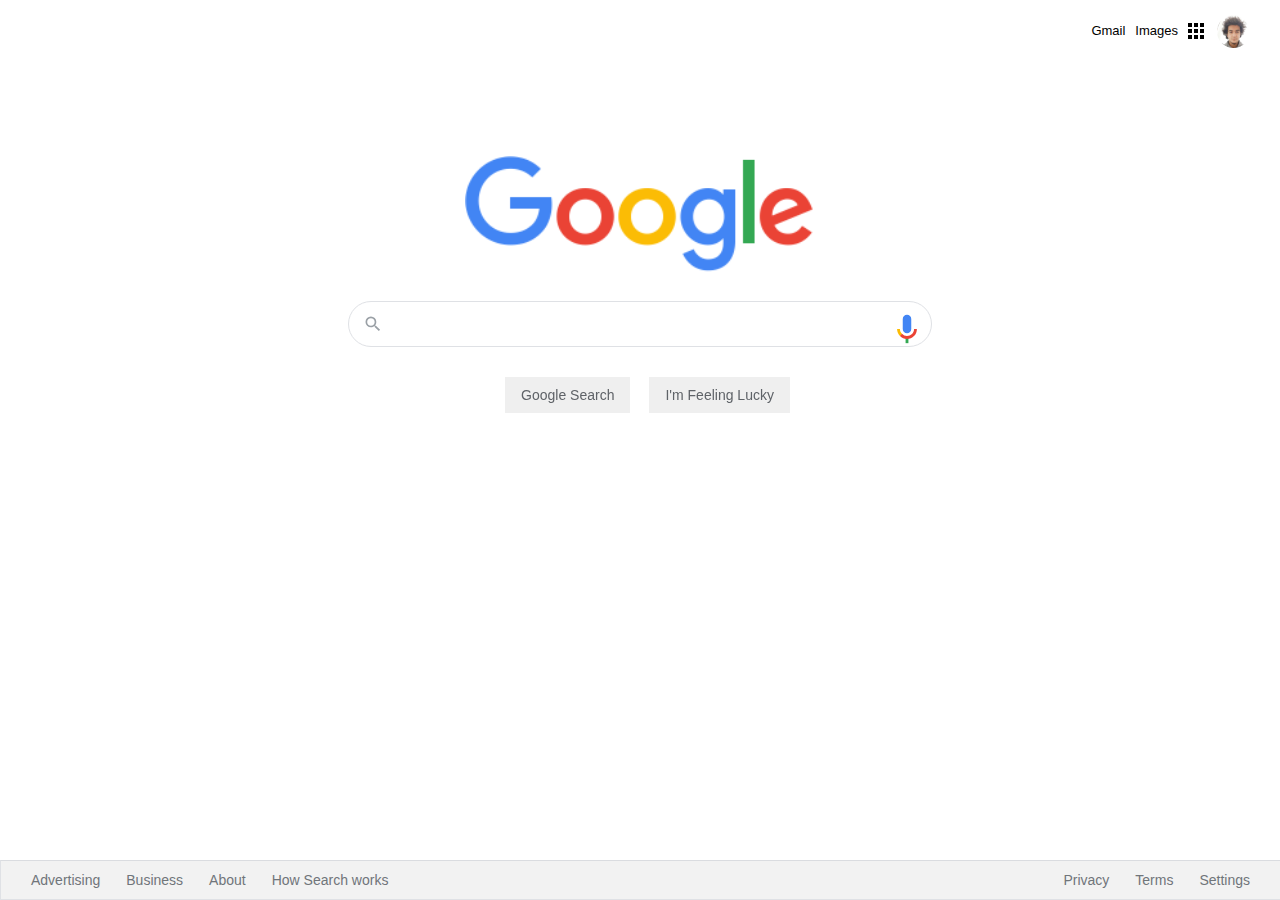
<file: project3GoogleNewShape/index.html>
<!DOCTYPE html>
<html lang="en">
  <head>
    <meta charset="UTF-8" />
    <meta name="viewport" content="width=device-width, initial-scale=1.0" />
    <link rel="stylesheet" href="style.css" />
    <title>Google</title>
  </head>
  <body>
    <div class="panel">
      <nav>
        <ul class="header">
          <li class="pic headerli">
            <a href="https://www.github.com/vinexy" target="_blank"
              ><img height="33px"  
                src="assets/profilpic.jpg"
                alt=""
                style="margin-right: 1px; border-radius: 50%;"
            /></a>
          </li>
          <li style="margin: 8px" class="headerli">
            <a href="https://www.google.com.tr/intl/en/about/products?tab=wh"
              ><img src="assets/appsbutton.svg" alt="" style="width: 16px; height: 16px; margin-right: 3px;"></a
            >
          </li>
          <li style="margin: 8px; margin-left: -2px;" class="headerli">
            <a
              href="https://www.google.com.tr/imghp?hl=en&tab=wi&authuser=0&ogbl"
              >Images</a
            >
          </li>
          <li style="margin: 8px" class="headerli">
            <a href="https://mail.google.com/mail/?tab=wm&authuser=0&ogbl"
              >Gmail</a
            >
          </li>
        </ul>
      </nav>
      <div class="container">
        <img
          src="assets/logo.png"
          width="350px"
          alt=""
        />
      </div>
      <div class="search-area">
        <div class="search">
          <div class="search-img">
            <span>
              <svg
                focusable="false"
                xmlns="http://www.w3.org/2000/svg"
                viewBox="0 0 24 24"
              >
                <path
                  d="M15.5 14h-.79l-.28-.27A6.471 6.471 0 0 0 16 9.5 6.5 6.5 0 1 0 9.5 16c1.61 0 3.09-.59 4.23-1.57l.27.28v.79l5 4.99L20.49 19l-4.99-5zm-6 0C7.01 14 5 11.99 5 9.5S7.01 5 9.5 5 14 7.01 14 9.5 11.99 14 9.5 14z"
                ></path>
              </svg>
            </span>
          </div>
          <div class="input-enter">
            <div class="input-area">
              <input
                type="text"
                class="input"
                maxlength="2048"
                autofocus="true"
              />
            </div>
          </div>
          <div jscontroller="unV4T" class="search" aria-label="Sesle arama yapın" role="button" tabindex="0" jsaction="h5M12e;rcuQ6b:npT2md" data-ved="0ahUKEwj5xJeAnpn5AhVRYPEDHcnKCOsQvs8DCAY"><svg class="goxjub" focusable="false" viewBox="0 0 24 24" xmlns="http://www.w3.org/2000/svg"><path fill="#4285f4" d="m12 15c1.66 0 3-1.31 3-2.97v-7.02c0-1.66-1.34-3.01-3-3.01s-3 1.34-3 3.01v7.02c0 1.66 1.34 2.97 3 2.97z"></path><path fill="#34a853" d="m11 18.08h2v3.92h-2z"></path><path fill="#fbbc04" d="m7.05 16.87c-1.27-1.33-2.05-2.83-2.05-4.87h2c0 1.45 0.56 2.42 1.47 3.38v0.32l-1.15 1.18z"></path><path fill="#ea4335" d="m12 16.93a4.97 5.25 0 0 1 -3.54 -1.55l-1.41 1.49c1.26 1.34 3.02 2.13 4.95 2.13 3.87 0 6.99-2.92 6.99-7h-1.99c0 2.92-2.24 4.93-5 4.93z"></path></svg></div>
        </div>
      </div>

      <div class="buttons">
        <a href=""
          ><button class="googlesearch">Google Search</button></a
        >
        <a href=""
          ><button class="feelinglucky">I'm Feeling Lucky</button></a
        >
      </div>
    </div>

    <nav>
      <ul class="footer">
        <li class="footerli">
          <a
            href="https://www.google.com/intl/en_tr/ads/?subid=ww-ww-et-g-awa-a-g_hpafoot1_1!o2&utm_source=google.com&utm_medium=referral&utm_campaign=google_hpafooter&fg=1"
            >Advertising</a
          >
        </li>
        <li class="footerli">
          <a
            href="https://www.google.com/services/?subid=ww-ww-et-g-awa-a-g_hpbfoot1_1!o2&utm_source=google.com&utm_medium=referral&utm_campaign=google_hpbfooter&fg=1"
            >Business</a
          >
        </li>
        <li class="footerli">
          <a
            href="https://about.google/?utm_source=google-TR&utm_medium=referral&utm_campaign=hp-footer&fg=1"
            >About</a
          >
        </li>
        <li class="footerli">
          <a href="https://google.com/search/howsearchworks/?fg=1"
            >How Search works</a
          >
        </li>

        <li class="footerli" style="float: right; margin-right: 35px">
          <a href="https://www.google.com/preferences?hl=en">Settings</a>
        </li>

        <li class="footerli" style="float: right">
          <a href="https://policies.google.com/terms?hl=en-TR&fg=1">Terms</a>
        </li>

        <li class="footerli" style="float: right">
          <a href="https://policies.google.com/privacy?hl=en-TR&fg=1">Privacy</a>
        </li>
      </ul>
    </nav>
  </body>
</html>
</file>
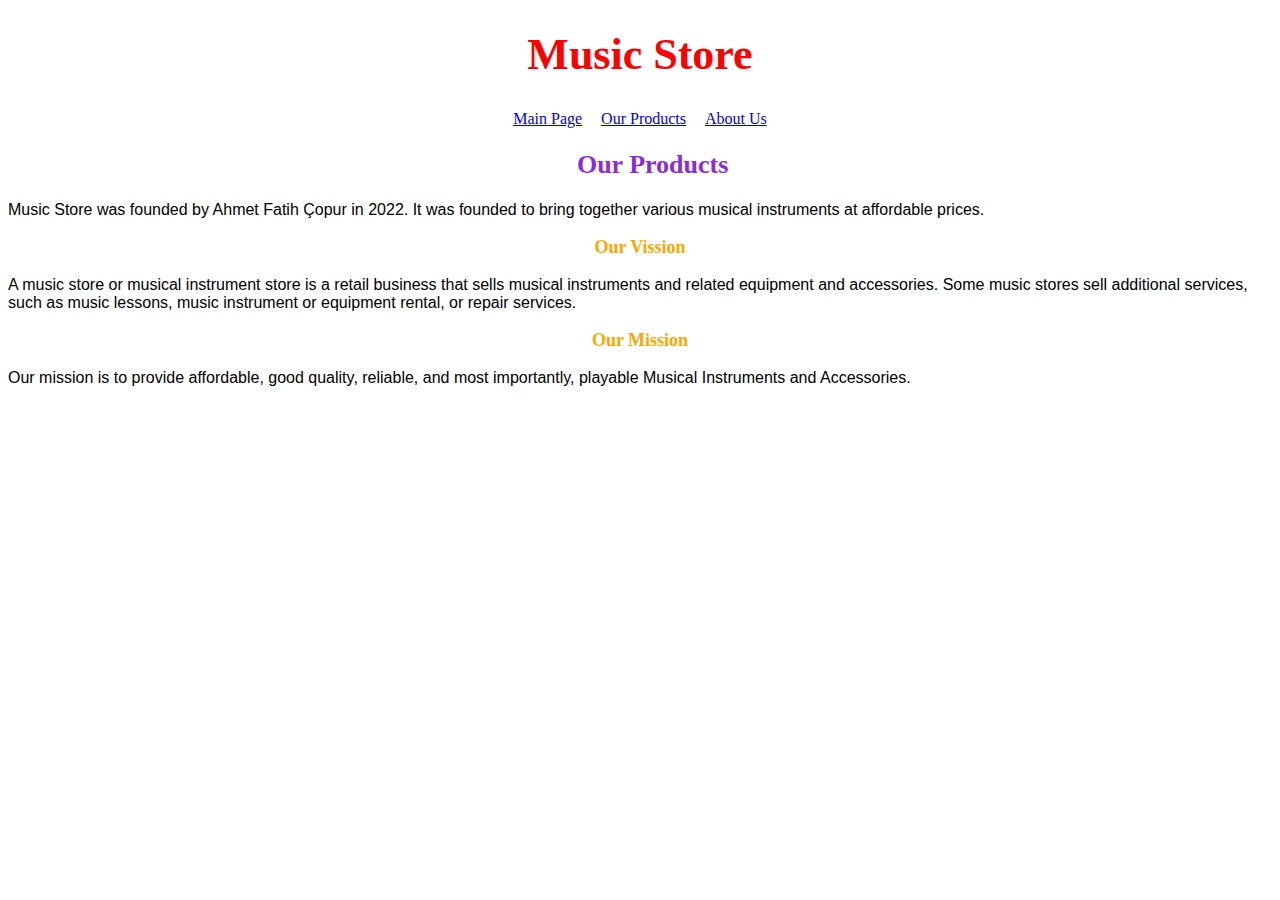
<file: aboutUs.html>
<!DOCTYPE html>
<html lang="en">
<head>
    <meta charset="UTF-8">
    <meta http-equiv="X-UA-Compatible" content="IE=edge">
    <meta name="viewport" content="width=device-width, initial-scale=1.0">
    <title>Document</title>
    <link rel="stylesheet" href="style.css">
</head>
<body>
    
    <h1 style="font-size: 44px; color: red; text-align: center;">Music Store
    </h1>

    <div style="text-align: center;">
        <a href="./mainPage.html" style="display: inline-block;">Main Page</a>
        <a href="./ourProducts.html" style="display: inline-block; margin-left: 15px;">Our Products</a>
        <a href="./aboutUs.html" style="display: inline-block;margin-left: 15px; ">About Us</a>
    </div>
    

    <h2 style="color: blueviolet; font-size: 26px; text-align: center; margin-left:2%;">
        Our Products
    </h2>

    <p style="font-family:'Gill Sans', 'Gill Sans MT', Calibri, 'Trebuchet MS', sans-serif;">
        Music Store was founded by Ahmet Fatih Çopur in 2022. It was founded to bring together various musical instruments at affordable prices.
    </p>

    <h3 style="color: orange; font-size:18px; text-align:center">
        Our Vission
    </h3>

    <p style="font-family:'Gill Sans', 'Gill Sans MT', Calibri, 'Trebuchet MS', sans-serif;">
        A music store or musical instrument store is a retail business that sells musical instruments and related equipment and accessories. Some music stores sell additional services, such as music lessons, music instrument or equipment rental, or repair services.
    </p>

    <h3 style="color: orange; font-size:18px; text-align:center">
        Our Mission
    </h3>

    <p style="font-family:'Gill Sans', 'Gill Sans MT', Calibri, 'Trebuchet MS', sans-serif;">
        Our mission is to provide affordable, good quality, reliable,
and most importantly, playable Musical Instruments and Accessories.
    </p>

</body>
</html>
</file>
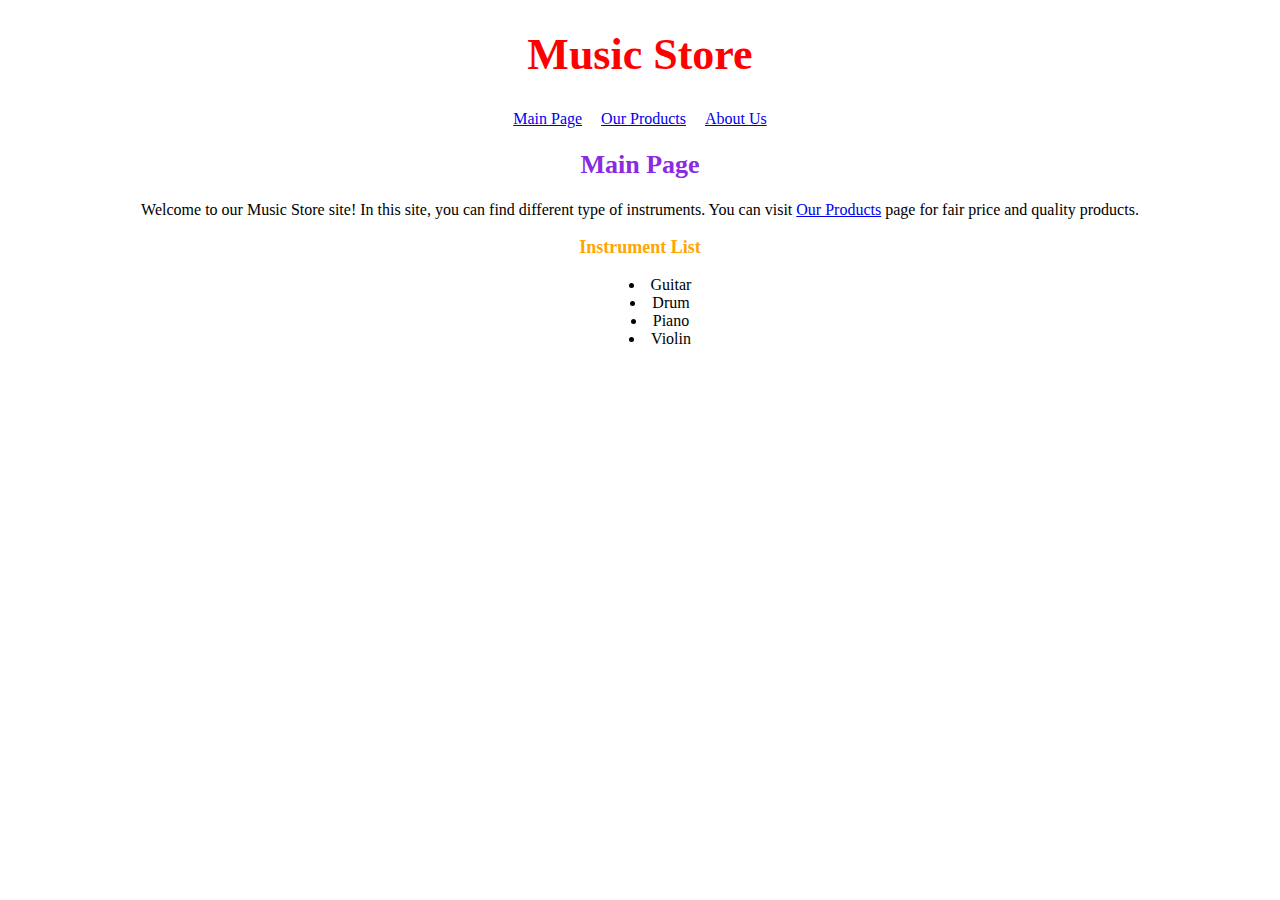
<file: mainPage.html>
<!DOCTYPE html>
<html lang="en">
<head>
    <meta charset="UTF-8">
    <meta http-equiv="X-UA-Compatible" content="IE=edge">
    <meta name="viewport" content="width=device-width, initial-scale=1.0">
    <link rel="stylesheet" href="style.css">
    <title>Main Page</title>
</head>
<body>

    <h1 style="font-size: 44px; color: red; text-align: center;">Music Store
    </h1>

    <div style="text-align: center;">
        <a href="./mainPage.html" style="display: inline-block;">Main Page</a>
        <a href="./ourProducts.html" style="display: inline-block; margin-left: 15px;">Our Products</a>
        <a href="./aboutUs.html" style="display: inline-block;margin-left: 15px; ">About Us</a>
    </div>
    

    <h2 style="color: blueviolet; font-size: 26px; text-align: center;">
        Main Page
    </h2>

    <p style="text-align: center; font-family: 'Times New Roman', Times, serif;">
        Welcome to our Music Store site! In this site, you can find different type of instruments. You can visit <a href="./ourProducts.html">Our Products</a> page for fair price and quality products. 
    </p>

    <h3 style="color: orange; font-size:18px; text-align:center">
        Instrument List
    </h3>

    <ul style="text-align: center;list-style-position: inside">
        <li>Guitar</li>
        <li>Drum</li>
        <li>Piano</li>
        <li>Violin</li>
    </ul>

</body>
</html>
</file>
<file: project3GoogleNewShape/style.css>
.header {
    list-style-type: none;
    margin: 10px;
    overflow: hidden;
    margin-right: 16px;
    font-family: arial,sans-serif;
    font-size: 13px;
  }
  
  .headerli a {
    
    display: block;
    color: black;
    text-align: right;
    padding: 5px 5px;
    text-decoration: none;
    float: right;
  }
  
  .headerli a:hover {
    
    text-decoration: underline;
  }
  
  .container {
    text-align: center;
    margin: 100px;
  }
  
  .search-area {
    border-radius: 25px;
    background: #fff;
    display: flex;
    border: 1px solid #dfe1e5;
    box-shadow: none;
    z-index: 3;
    height: 44px;
    margin: 0 auto;
    margin-top: -77px;
    width: 582px;
  }
  
  .search-area:hover {
  box-shadow: 0 2px 3px 0 rgba(0,0,0,0.24), 0 2px 5px 0 rgba(0,0,0,0.19);
  }
  
  .search {
    flex: 1;
    display: flex;
    padding: 5px 8px 0 16px;
    padding-left: 14px;
    
  }
  
  .search-img {
    display: flex;
    align-items: center;
    padding-right: 13px;
    margin-top: -5px;
  }
  
  .search-img span {
    color: #9aa0a6;
    height: 20px;
    width: 20px;
    margin-top: 0px;
    display: inline-block;
    fill: currentColor;
    line-height: 24px;
    position: relative;
  }
  
  .input-enter {
    display: flex;
    flex: 1;
    flex-wrap: wrap;
  }
  
  .input-area {
    color: transparent;
    flex: 100%;
    white-space: pre;
    font: 16px arial, sans-serif;
    line-height: 34px;
    height: 34px !important;
    display: block;
    
  }
  
  .input {
    margin: 0;
    padding: 0;
    color: rgba(0, 0, 0, 0.87);
    word-wrap: break-word;
    outline: none;
    display: flex;
    flex: 100%;
    margin-top: -68px;
    font: 16px arial, sans-serif;
    line-height: 34px;
    height: 34px !important;
    text-rendering: auto;
    letter-spacing: normal;
    word-spacing: normal;
    text-transform: none;
    text-indent: 0px;
    text-shadow: none;
    text-align: start;
    appearance: textfield;
    cursor: text;
    width: 480px;
    border:none
  }
  
  .googlesearch {
    
    margin: 30px 15px;
    padding: 0 16px;
    line-height: 36px;
    min-width: 54px;
    text-align: center;
    cursor: pointer;
    user-select: none;
    font-size: 14px;
    font-family: Arial, Helvetica, sans-serif;
    color: #5f6368;
    border-width: 1px;
    border: #f2f2f2;
  }
  
  .feelinglucky {
    padding: 0 16px;
    line-height: 36px;
    min-width: 54px;
    text-align: center;
    cursor: pointer;
    user-select: none;
    font-size: 14px;
    font-family: Arial, Helvetica, sans-serif;
    color: #5f6368;
    border-width: 1px;
    border: #f2f2f2;
  }
  
  .footer {
    margin: 0;
    padding: 0;
    overflow: hidden;
    border: 1px solid #dfe1e5;
    border-top: 1px solid #dadce0;
    position: fixed;
    bottom: 0;
    width: 100%;
    margin-left: -8px;
    line-height: 10px;
    background-color: #f2f2f2;
  }
  
  .footerli {
    float: left;
  }
  
  .footerli a {
    display: block;
    color: #70757a;
    text-align: center;
    padding: 14px 16px;
    text-decoration: none;
    font-family: arial, sans-serif;
    font-size: 14px;
    margin-left: 14px;
    margin-right: -20px;
  }
  
  .footerli a:hover {
    text-decoration: underline;
  }

  .buttons {
    text-align: center;
  }

  .googlesearch:hover {
    box-shadow: 0 2px 3px 0 rgba(0,0,0,0.24), 0 2px 5px 0 rgba(0,0,0,0.19); ;
  }
  .feelinglucky:hover{
    box-shadow: 0 2px 3px 0 rgba(0,0,0,0.24), 0 2px 5px 0 rgba(0,0,0,0.19); ;
  }

  ul {
    list-style-type: none;
  }
</file>
<file: style.css>
img{
    height: 250px;
    width: 200px;
}

.bold{
    font-weight: bold;
}
</file>
